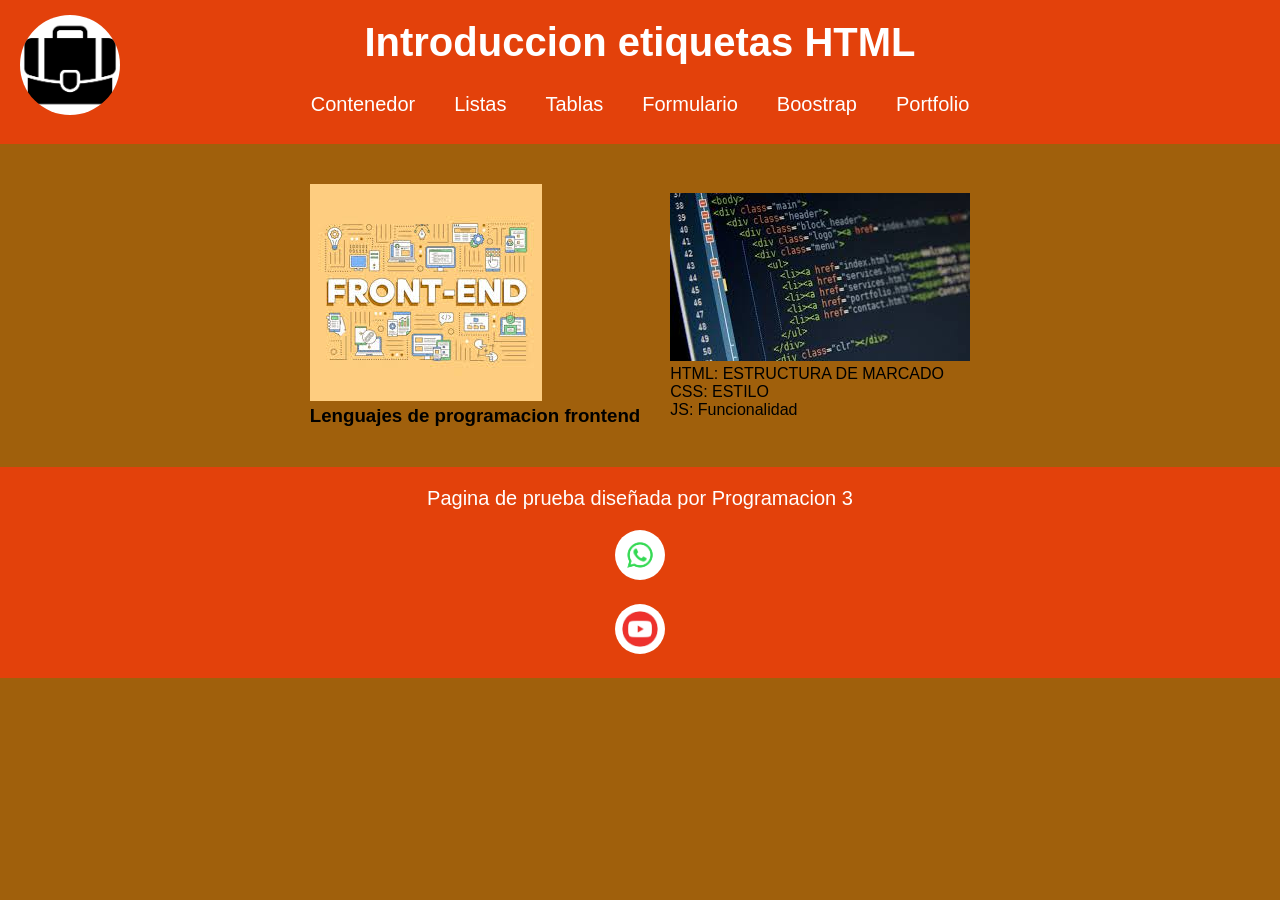
<file: Practica/index.html>
<!DOCTYPE html>
<html lang="en">
<head> 
    <meta charset="UTF-8">
    <meta name="viewport" content="width=device-width, initial-scale=1.0">
    <title>Introduccion Programacion 3</title>
    <link rel="shortcut icon" href="./img/images.png" type="image/x-icon">
    <link rel="stylesheet" href="style.css">

    
</head>
<body>
    <header>
        <img src="./img/portafolio.png" alt="">
        <h1 class="titulo">Introduccion etiquetas HTML</h1>
        <nav>
            <a href="contenedor.html">Contenedor</a>
            <a href="lista.html">Listas</a>
            <a href="tabla.html">Tablas</a>
            <a href="formulario.html">Formulario</a>
            <a href="boostrap.html">Boostrap</a>
            <a href="portfolio.html">Portfolio</a>
        </nav>
    </header>
    <main>
        <section class="c1">
            <img src="./img/FrontEnd.jfif" alt="">
            <h3>Lenguajes de programacion frontend</h3>
        </section>
       
        <section class="c2">
            <img src="./img/LenguajeMarcado.jfif" alt="">
            <p>HTML: ESTRUCTURA DE MARCADO</p>
            <p>CSS: ESTILO</p>
            <p>JS: Funcionalidad </p>
        </section>
    </main>
    <footer id="footer">
        <p>Pagina de prueba diseñada por Programacion 3</p>
        <a class="i1" href="https://web.whatsapp.com/" target="_blank">
            <img src="[data-uri]" alt="">
        </a>
        <a class="i2" href="https://www.youtube.com/" target="_blank">
        
            <img src="[data-uri]" alt="">
        </a>
    </footer>
</body>
</html>
</file>
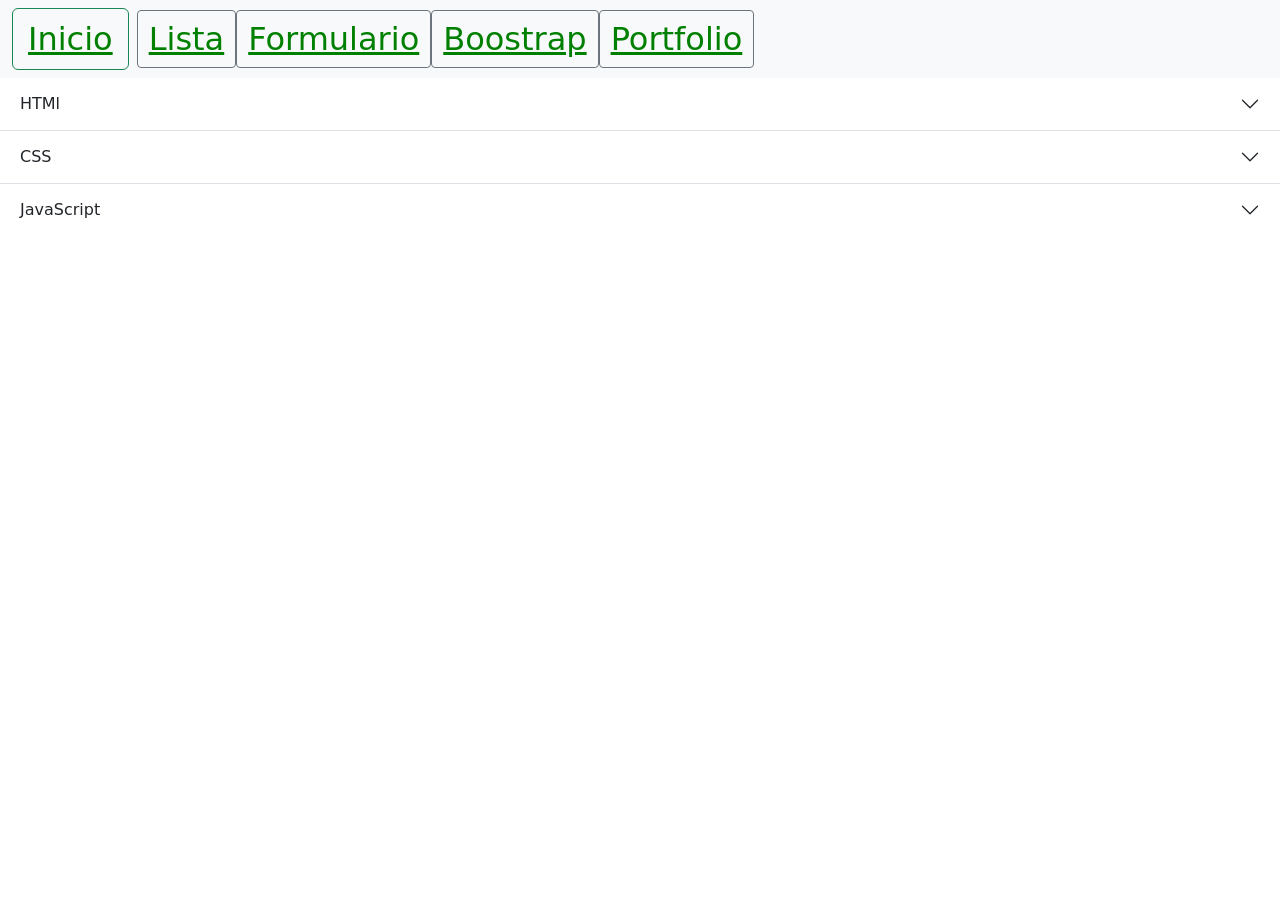
<file: Practica/boostrap.html>
<!DOCTYPE html>
<html lang="en">
<head> 
    <meta charset="UTF-8">
    <meta name="viewport" content="width=device-width, initial-scale=1.0">
    <title>Sitio web</title>
    <link href="https://cdn.jsdelivr.net/npm/bootstrap@5.3.8/dist/css/bootstrap.min.css" rel="stylesheet" integrity="sha384-sRIl4kxILFvY47J16cr9ZwB07vP4J8+LH7qKQnuqkuIAvNWLzeN8tE5YBujZqJLB" crossorigin="anonymous">
    <script src="https://cdn.jsdelivr.net/npm/bootstrap@5.3.8/dist/js/bootstrap.bundle.min.js" integrity="sha384-FKyoEForCGlyvwx9Hj09JcYn3nv7wiPVlz7YYwJrWVcXK/BmnVDxM+D2scQbITxI" crossorigin="anonymous"></script>
</head>

<style>
  nav a{
    color: green;
    margin: 3px;
    font-size: 2rem;
  }

  .navbar{
    background-color: gray;
  }

</style>

<body>

  
<nav class="navbar bg-body-tertiary">
  <form class="container-fluid justify-content-start">
    <button class="btn btn-outline-success me-2" type="button"><a href="index.html">Inicio</a></button>
    <button class="btn btn-sm btn-outline-secondary" type="button"><a href="listas.html">Lista</a></button>
    <button class="btn btn-sm btn-outline-secondary" type="button"><a href="formulario.html">Formulario</a></button>
    <button class="btn btn-sm btn-outline-secondary" type="button"><a href="boostrap.html">Boostrap</a></button>
    <button class="btn btn-sm btn-outline-secondary" type="button"><a href="portfolio.html">Portfolio</a></button>
</nav>

<div class="accordion accordion-flush" id="accordionFlushExample">
  <div class="accordion-item">
    <h2 class="accordion-header">
      <button class="accordion-button collapsed" type="button" data-bs-toggle="collapse" data-bs-target="#flush-collapseOne" aria-expanded="false" aria-controls="flush-collapseOne">
        HTMl
      </button>
    </h2>
    <div id="flush-collapseOne" class="accordion-collapse collapse" data-bs-parent="#accordionFlushExample">
      <div class="accordion-body">HTML (siglas en inglés de HyperText Markup Language, traducido como Lenguaje de Marcado de Hipertexto) es el código o componente base estructural que se utiliza para crear y organizar el contenido de una página web</div>
    </div>
  </div>
  <div class="accordion-item">
    <h2 class="accordion-header">
      <button class="accordion-button collapsed" type="button" data-bs-toggle="collapse" data-bs-target="#flush-collapseTwo" aria-expanded="false" aria-controls="flush-collapseTwo">
        CSS
      </button>
    </h2>
    <div id="flush-collapseTwo" class="accordion-collapse collapse" data-bs-parent="#accordionFlushExample">
      <div class="accordion-body">CSS (siglas en inglés de Cascading Style Sheets, traducido como Hojas de Estilo en Cascada) es el lenguaje que se utiliza para diseñar, estructurar visualmente y dar formato al contenido de una página web</div>
    </div>
  </div>
  <div class="accordion-item">
    <h2 class="accordion-header">
      <button class="accordion-button collapsed" type="button" data-bs-toggle="collapse" data-bs-target="#flush-collapseThree" aria-expanded="false" aria-controls="flush-collapseThree">
        JavaScript
      </button>
    </h2>
    <div id="flush-collapseThree" class="accordion-collapse collapse" data-bs-parent="#accordionFlushExample">
      <div class="accordion-body">JS (siglas de JavaScript)<code>JavaScript</code> es un lenguaje de programación que se utiliza para crear contenido dinámico e interactivo en las páginas web</div>
    </div>
  </div>
</div>
</body>
</html>
</file>
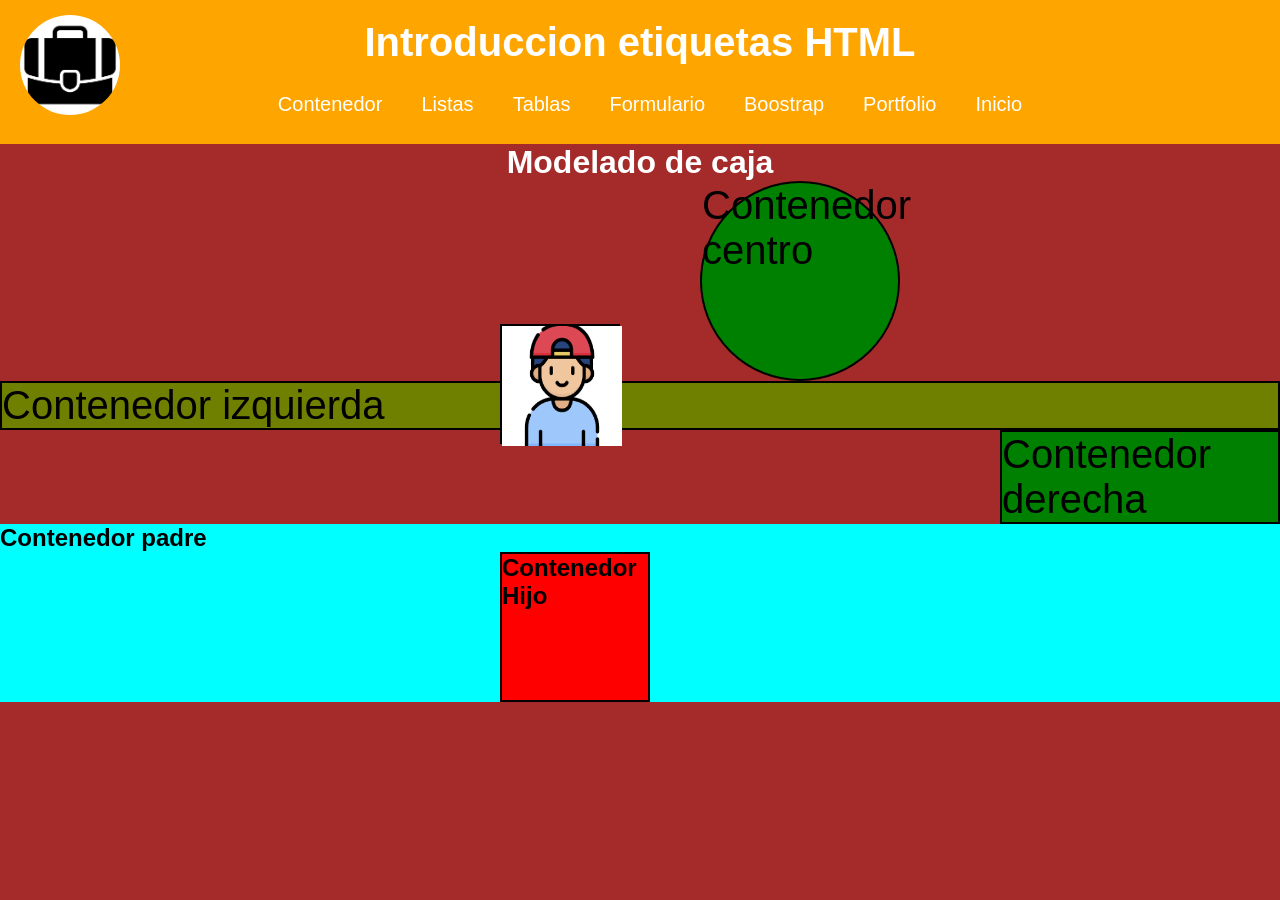
<file: Practica/contenedor.html>
<!DOCTYPE html>
<html lang="en">
<head>
    <meta charset="UTF-8">
    <meta name="viewport" content="width=device-width, initial-scale=1.0">
    <title>Contenedor</title>
    <link rel="stylesheet" href="style.css">
    <style>
        .c1{
            background-color: green;
            width: 200px;
            height: 200px;
            border: 2px solid black;
            margin-left: 700px;
            border-radius: 50%;
            font-size: 40px;

        }

         .c2{
            background-color: rgb(111, 128, 0);
            
            border: 2px solid black;
            font-size: 40px;

        }

         .c3{
            background-color: green;
            border: 2px solid black;
            margin-left: 1000px;
            font-size: 40px;

        }

        .padre{
            background-color: aqua;
            position: relative;

        }

        .hijo1{
            background-color: blue;
            width: 120px;
            height: 120px;
            border: 2px solid black;
            position: absolute;
            top:   -200px;
            left: 500px;
        }

        .hijo2{
            background-color: red;
            height: 150px;
            width: 150px;
            border: 2px solid black;
            margin-left: 500px;
        }

        img{
            height: 120px;
            width: 120px;
        }

        header{
            background-color: orange;
            position: relative;
            font-size: 40px;

        }

        header img{
            border-radius: 50%;


        }

        body{
            background-color: brown;
        }

        h1{
            color: white;
            text-align: center;
        }

        nav a{
            text-decoration: none;
            color: white;

        }

        nav{
            margin-left: 20px;
        }
    </style>
    
</head>
<body> 

    
    <header>
        <img src="./img/portafolio.png" alt="">
        <h1>Introduccion etiquetas HTML</h1>
        <nav>
            <a href="contenedor.html">Contenedor</a>
            <a href="listas.html">Listas</a>
            <a href="tabla.html">Tablas</a>
            <a href="formulario.html">Formulario</a>
            <a href="boostrap.html">Boostrap</a>
            <a href="portfolio.html">Portfolio</a>
            <a href="index.html">Inicio</a>
        </nav>
    </header>
    <h1>Modelado de caja</h1>

    <div class="c1">
        <p>Contenedor centro</p>
    </div>
    <div class="c2">
        <p>Contenedor izquierda</p>
    </div>
    <div class="c3">
        <p>Contenedor derecha</p>
    </div>
    <div class="padre">
        <h2>Contenedor padre</h2>
        <div class="hijo1">
            <img src="./img/hijo1.png" alt="">
        </div>
        <div class="hijo2">
            <h2>Contenedor Hijo </h2>
        </div>
    </div>
</body>
</html>
</file>
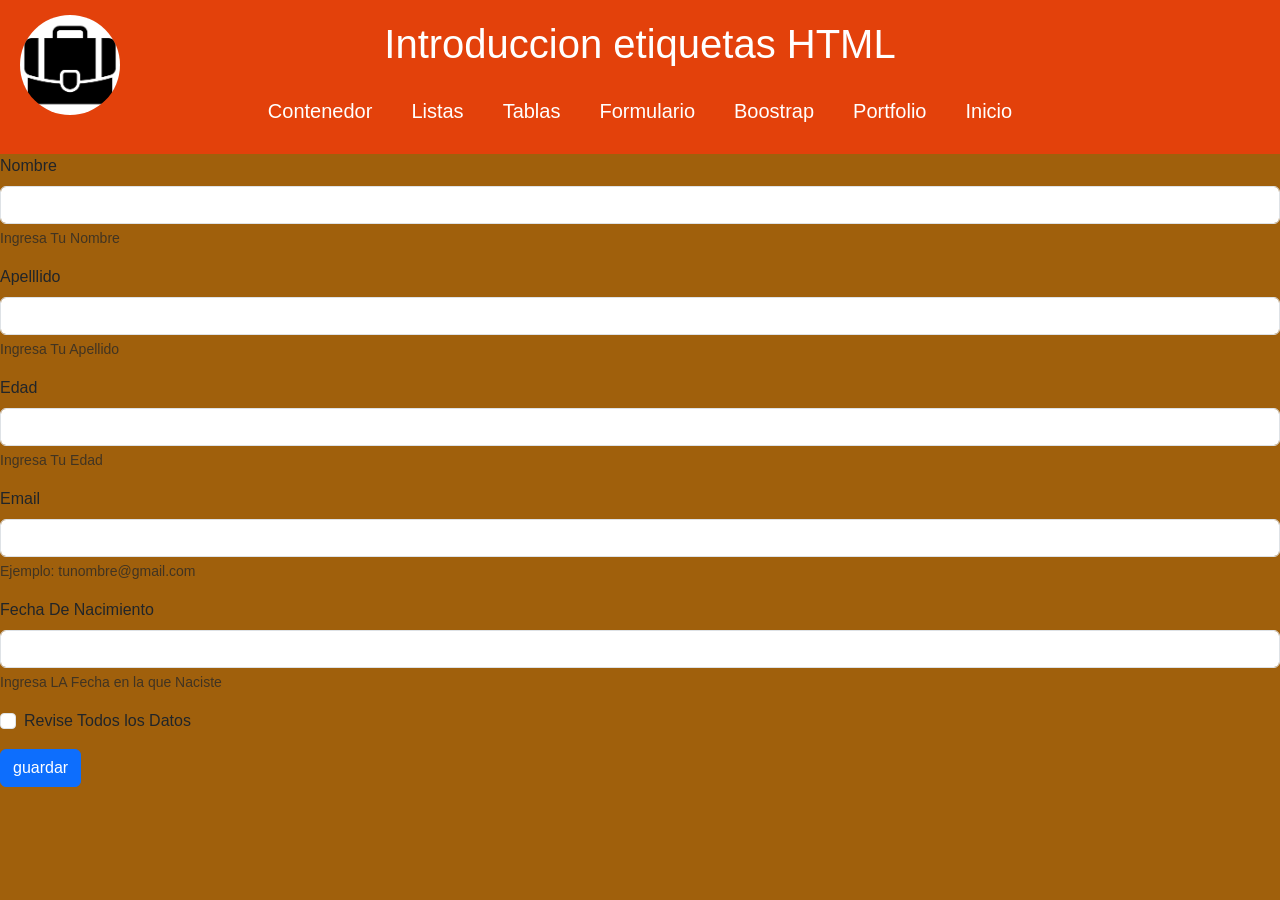
<file: Practica/formulario.html>
<!DOCTYPE html>
<html lang="en">
<head>
    <meta charset="UTF-8">
    <meta name="viewport" content="width=device-width, initial-scale=1.0">
    <title>Formulario</title>
    <link href="https://cdn.jsdelivr.net/npm/bootstrap@5.3.8/dist/css/bootstrap.min.css" rel="stylesheet" integrity="sha384-sRIl4kxILFvY47J16cr9ZwB07vP4J8+LH7qKQnuqkuIAvNWLzeN8tE5YBujZqJLB" crossorigin="anonymous">
    <script src="https://cdn.jsdelivr.net/npm/bootstrap@5.3.8/dist/js/bootstrap.bundle.min.js" integrity="sha384-FKyoEForCGlyvwx9Hj09JcYn3nv7wiPVlz7YYwJrWVcXK/BmnVDxM+D2scQbITxI" crossorigin="anonymous"></script>
    <link rel="stylesheet" href="style.css">
    <link rel="stylesheet" href="script.js">

</head>
<body>
    <header>
        <img src="./img/portafolio.png" alt="">
        <h1>Introduccion etiquetas HTML</h1>
        <nav>
            <a href="contenedor.html">Contenedor</a>
            <a href="lista.html">Listas</a>
            <a href="tabla.html">Tablas</a>
            <a href="formulario.html">Formulario</a>
            <a href="boostrap.html">Boostrap</a>
            <a href="portfolio.html">Portfolio</a>
            <a href="index.html">Inicio</a>
        </nav>
    </header>
    
<form>
  <div class="mb-3">
    <label for="exampleInputEmail1" class="form-label">Nombre</label>
    <input type="email" class="form-control" id="exampleInputEmail1" aria-describedby="emailHelp">
    <div id="NombreAyuda" class="form-text">Ingresa Tu Nombre</div>
  </div>
  <div class="mb-3">
    <label for="exampleInputPassword1" class="form-label">Apelllido</label>
    <input type="password" class="form-control" id="exampleInputPassword1">
    <div id="ApellidoAyuda" class="form-text">Ingresa Tu Apellido</div>

  </div>
  <div class="mb-3">
    <label for="exampleInputPassword1" class="form-label">Edad</label>
    <input type="password" class="form-control" id="exampleInputPassword1">
    <div id="EdadAyuda" class="form-text">Ingresa Tu Edad</div>

  </div>
  <div class="mb-3">
    <label for="exampleInputPassword1" class="form-label">Email</label>
    <input type="password" class="form-control" id="exampleInputPassword1">
    <div id="EmailAyuda" class="form-text">Ejemplo: tunombre@gmail.com</div>

  </div>
  <div class="mb-3">
    <label for="exampleInputPassword1" class="form-label">Fecha De Nacimiento</label>
    <input type="password" class="form-control" id="exampleInputPassword1">
    <div id="emailHelp" class="form-text">Ingresa LA Fecha en la que Naciste</div>

  </div>
  <div class="mb-3 form-check">
    <input type="checkbox" class="form-check-input" id="exampleCheck1">
    <label class="form-check-label" for="exampleCheck1">Revise Todos los Datos</label>
  </div>
  <button type="submit" class="btn btn-primary">guardar</button>
</form> 
    
 



    <div id="mensaje">
        
    </div>
</body>
</html>



<script>

function guardar(){
    let nombre= document.getElementById("nombre").value;
    let apellido= document.getElementById("apellido").value;
    let edad= document.getElementById("edad").value;
    let email= document.getElementById("email").value;
    let fecha_nacimiento= document.getElementById("fecha-nacimiento").value;
    let generoM= document.getElementById("generoM").value;
    let generoF= document.getElementById("generoF").value;    
    
    /*alert(nombre);
    document.write(apellido)*//*alert para una pestaña en la pagina,document.write para una nueva pagina*/
    document.getElementById("mensaje").innerHTML=
    "Bienvenido"+       nombre+ +    apellido+       edad+       email+      fecha_nacimiento
}

</script>
</file>
<file: Practica/style.css>
/* RESET */
*{
    margin: 0;
    padding: 0;
    box-sizing: border-box;
}

/* BODY */
body{
    background-color: rgb(160, 96, 12);
    font-family: Arial, Helvetica, sans-serif;
}

/* HEADER */
header{
    background-color: rgb(227, 65, 11);
    position: relative;
    padding: 20px;
}

header h1{
    text-align: center;
    color: white;
    font-size: 40px;
    margin-bottom: 20px;
}

/* IMAGEN HEADER */
header img{
    width: 100px;
    height: 100px;
    border-radius: 50%;
    position: absolute;
    left: 20px;
    top: 15px;
}

/* NAV */
nav{
    display: flex;
    justify-content: center;
    flex-wrap: wrap;
    gap: 15px;
    margin-top: 10px;
}

nav a{
    text-decoration: none;
    color: white;
    padding: 8px 12px;
    transition: 0.3s;
    font-size: 20px;
}

nav a:hover{
    color: black;
}

/* MAIN */
main{
    display: flex;
    justify-content: center;
    align-items: center;
    gap: 30px;
    padding: 40px;
    flex-wrap: wrap;
}

/* CONTENEDOR 1 
.c1{
    color: white;
    width: 40%;
    min-width: 300px;
    text-align: center;
}
*/
/*
.c1 img{
    width: 250px;
    height: 250px;
    border: 3px solid rgb(43, 42, 42);
    border-radius: 10px;
}
*/
/* CONTENEDOR 2 */


/* FOOTER */
footer{
    background-color: rgb(227, 65, 11);
    color: white;
    padding: 20px;
    text-align: center;
}

footer img{
    width: 50px;
    height: 50px;
    border-radius: 50%;
    margin-top: 10px;
}

footer p{
    font-size: 20px;
}

.i1{
    margin: 10px auto;
    display: block;
}

/* ---------------- RESPONSIVE ---------------- */

/* TABLET */
@media (max-width: 900px){

    header img{
        position: static;
        display: block;
        margin: auto;
    }

    header h1{
        font-size: 32px;
        margin-top: 15px;
    }

    .c1,

/*
    .c1 img{
        width: 220px;
        height: 220px;
    }
*/
}

/* CELULAR */
@media (max-width: 600px){

    header{
        text-align: center;
    }

    header h1{
        font-size: 26px;
    }

    nav{
        flex-direction: column;
        align-items: center;
        gap: 10px;
    }

    nav a{
        font-size: 18px;
    }

    main{
        padding: 20px;
    } 

    .c1,
/*
    .c1 img{
        width: 180px;
        height: 180px;
    }
*/



    footer p{
        font-size: 18px;
    }
}
</file>
